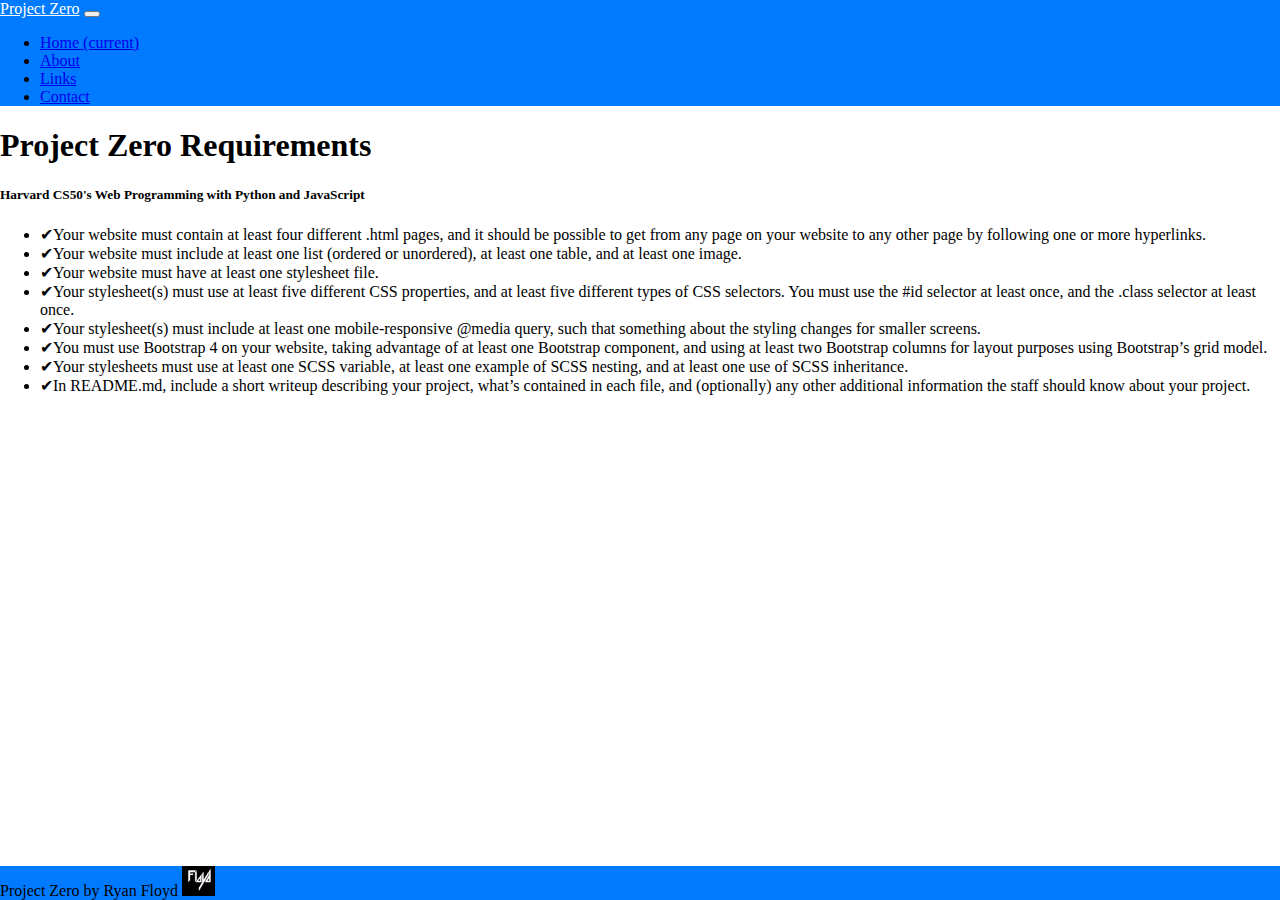
<file: index.html>
<!doctype html>
<html lang="en">

    <head>
        <!-- Required meta tags -->
        <meta charset="utf-8">
        <meta name="viewport" content="width=device-width, initial-scale=1, shrink-to-fit=no">

        <!-- Bootstrap CSS -->
        <link rel="stylesheet" href="https://stackpath.bootstrapcdn.com/bootstrap/4.2.1/css/bootstrap.min.css"
            integrity="sha384-GJzZqFGwb1QTTN6wy59ffF1BuGJpLSa9DkKMp0DgiMDm4iYMj70gZWKYbI706tWS" crossorigin="anonymous">
        <link rel="stylesheet" href="https://use.fontawesome.com/releases/v5.7.1/css/all.css"
            integrity="sha384-fnmOCqbTlWIlj8LyTjo7mOUStjsKC4pOpQbqyi7RrhN7udi9RwhKkMHpvLbHG9Sr" crossorigin="anonymous">
        <link rel="stylesheet" href="main.css">

        <title>Project Zero</title>
    </head>

    <body>

    <!-- BEGIN NAVBAR -->
        <nav class="navbar sticky-top navbar-dark navbar-expand-lg"> <!--navbar-dark bg-primary-->
            <a class="navbar-brand" id="siteBrand" href="index.html">Project Zero</a>
            <button class="navbar-toggler" id="hamburgerMenu" type="button" data-toggle="collapse" data-target="#navbarNav"
                aria-controls="navbarNav" aria-expanded="false" aria-label="Toggle navigation">
                <span class="navbar-toggler-icon"></span>
            </button>
            <div class="collapse navbar-collapse bg-primary" id="navbarNav"> 
                <ul class="navbar-nav ml-auto">
                    <li class="nav-item">
                        <a class="nav-link text-white" href="index.html">Home <span class="sr-only">(current)</span></a>
                    </li>
                    <li class="nav-item">
                        <a class="nav-link text-white" href="about.html">About</a>
                    </li>
                    <li class="nav-item">
                        <a class="nav-link text-white" href="links.html">Links</a>
                    </li>
                    <li class="nav-item">
                        <a class="nav-link text-white" href="contact.html">Contact</a>
                    </li>
                </ul>
            </div>
        </nav>

    <!-- END NARVBAR-->

    <!-- START MAIN BODY -->
        <main role="main" class="container-fluid mt-4">

            <div class="row">
                <div class="col">
                    <h1 class="text-primary text-center">Project Zero Requirements</h1>
                    <h5 class="text-muted text-center" href="https://courses.edx.org/courses/course-v1:HarvardX+CS50W+Web/">Harvard CS50's Web Programming with Python and JavaScript</small>
                </div>
            </div>

            <div class="row justify-content-center mt-4">
                <div class="col-md-6">
                    <ul class="list-group">
                        <li class="list-group-item">&#10004;Your website must contain at least four different .html pages, and it should be possible to get from any page on your
                        website to any other page by following one or more hyperlinks.</li>
                        <li class="list-group-item">&#10004;Your website must include at least one list (ordered or unordered), at least one table, and at least one image.</li>
                        <li class="list-group-item">&#10004;Your website must have at least one stylesheet file.</li>
                        <li class="list-group-item">&#10004;Your stylesheet(s) must use at least five different CSS properties, and at least five different types of CSS selectors.
                        You must use the #id selector at least once, and the .class selector at least once.</li>
                        <li class="list-group-item">&#10004;Your stylesheet(s) must include at least one mobile-responsive @media query, such that something about the styling
                        changes for smaller screens.</li>
                        <li class="list-group-item">&#10004;You must use Bootstrap 4 on your website, taking advantage of at least one Bootstrap component, and using at least two
                        Bootstrap columns for layout purposes using Bootstrap’s grid model.</li>
                        <li class="list-group-item">&#10004;Your stylesheets must use at least one SCSS variable, at least one example of SCSS nesting, and at least one use of SCSS
                        inheritance.</li>
                        <li class="list-group-item">&#10004;In README.md, include a short writeup describing your project, what’s contained in each file, and (optionally) any other
                        additional information the staff should know about your project.</li>
                    </ul>
                </div>
            </div>

        </main>

    <!-- END MAIN BODY -->

    <!-- BEGIN FOOTER -->
        <br>
        <br>
        <br>
        <div class="footer py-3 mt-3">
            <div class="container" id="footerDiv">
                <span class="text-white">Project Zero by Ryan Floyd</span>
                <a href="https://www.linkedin.com/in/ryan-floyd/"><img src="floyd.png" class="rounded float-right" id="floydlogo" alt="floyd"></a>
            </div>
        </footer>

    <!-- END FOOTER -->

        <!-- Optional JavaScript -->
        <!-- jQuery first, then Popper.js, then Bootstrap JS -->
        <script src="https://code.jquery.com/jquery-3.3.1.slim.min.js"
            integrity="sha384-q8i/X+965DzO0rT7abK41JStQIAqVgRVzpbzo5smXKp4YfRvH+8abtTE1Pi6jizo"
            crossorigin="anonymous"></script>
        <script src="https://cdnjs.cloudflare.com/ajax/libs/popper.js/1.14.6/umd/popper.min.js"
            integrity="sha384-wHAiFfRlMFy6i5SRaxvfOCifBUQy1xHdJ/yoi7FRNXMRBu5WHdZYu1hA6ZOblgut"
            crossorigin="anonymous"></script>
        <script src="https://stackpath.bootstrapcdn.com/bootstrap/4.2.1/js/bootstrap.min.js"
            integrity="sha384-B0UglyR+jN6CkvvICOB2joaf5I4l3gm9GU6Hc1og6Ls7i6U/mkkaduKaBhlAXv9k"
            crossorigin="anonymous"></script>
    </body>

</html>
</file>
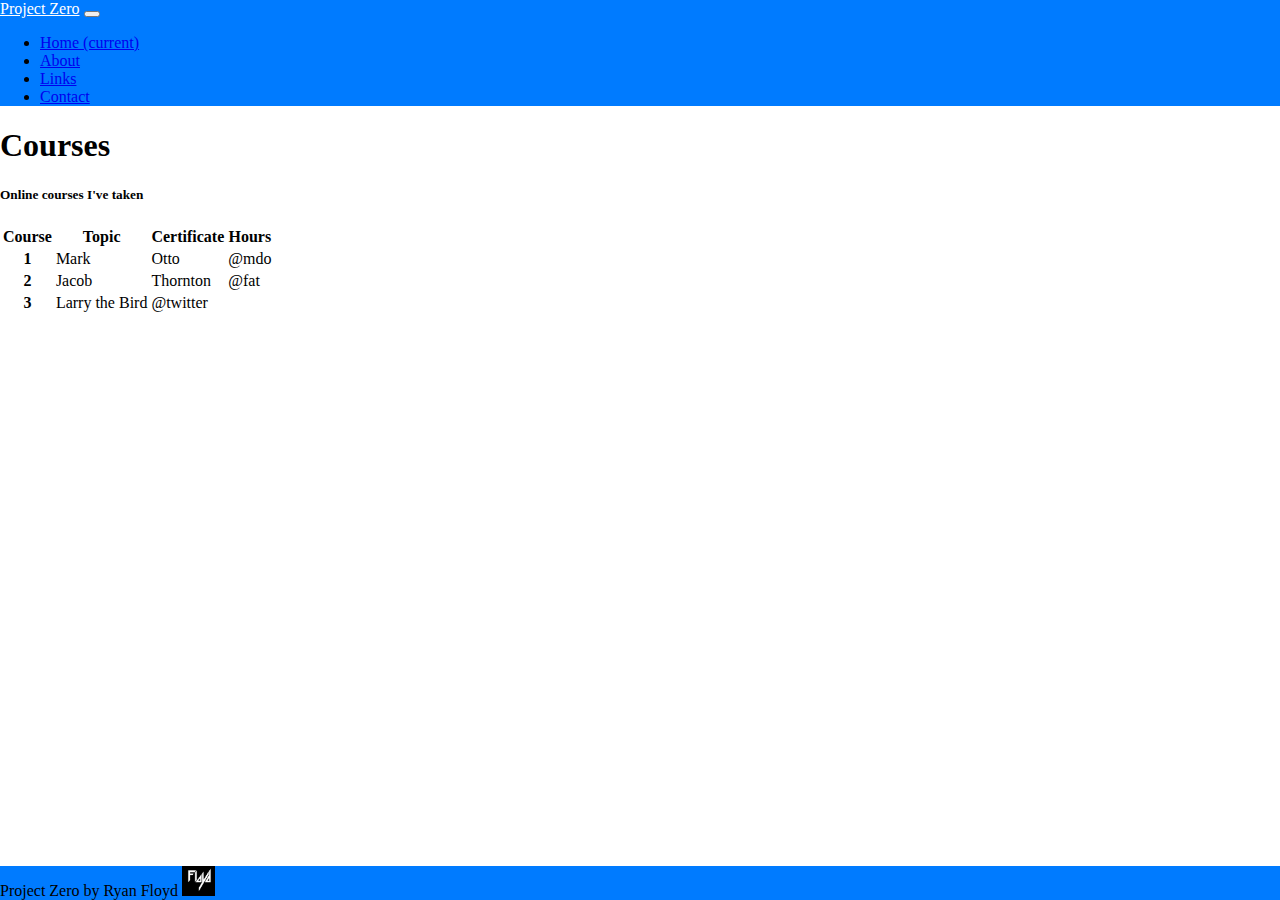
<file: about.html>
<!doctype html>
<html lang="en">

<head>
    <!-- Required meta tags -->
    <meta charset="utf-8">
    <meta name="viewport" content="width=device-width, initial-scale=1, shrink-to-fit=no">

    <!-- Bootstrap CSS -->
    <link rel="stylesheet" href="https://stackpath.bootstrapcdn.com/bootstrap/4.2.1/css/bootstrap.min.css"
        integrity="sha384-GJzZqFGwb1QTTN6wy59ffF1BuGJpLSa9DkKMp0DgiMDm4iYMj70gZWKYbI706tWS" crossorigin="anonymous">
    <link rel="stylesheet" href="https://use.fontawesome.com/releases/v5.7.1/css/all.css"
        integrity="sha384-fnmOCqbTlWIlj8LyTjo7mOUStjsKC4pOpQbqyi7RrhN7udi9RwhKkMHpvLbHG9Sr" crossorigin="anonymous">
    <link rel="stylesheet" href="main.css">

    <title>Project Zero</title>
</head>

<body>

    <!-- BEGIN NAVBAR -->
    <nav class="navbar sticky-top navbar-dark navbar-expand-lg">
        <!--navbar-dark bg-primary-->
        <a class="navbar-brand" id="siteBrand" href="index.html">Project Zero</a>
        <button class="navbar-toggler" id="hamburgerMenu" type="button" data-toggle="collapse" data-target="#navbarNav"
            aria-controls="navbarNav" aria-expanded="false" aria-label="Toggle navigation">
            <span class="navbar-toggler-icon"></span>
        </button>
        <div class="collapse navbar-collapse bg-primary" id="navbarNav">
            <ul class="navbar-nav ml-auto">
                <li class="nav-item">
                    <a class="nav-link text-white" href="index.html">Home <span class="sr-only">(current)</span></a>
                </li>
                <li class="nav-item">
                    <a class="nav-link text-white" href="about.html">About</a>
                </li>
                <li class="nav-item">
                    <a class="nav-link text-white" href="links.html">Links</a>
                </li>
                <li class="nav-item">
                    <a class="nav-link text-white" href="contact.html">Contact</a>
                </li>
            </ul>
        </div>
    </nav>

    <!-- END NARVBAR-->

    <!-- START MAIN BODY -->
    <main role="main" class="container-fluid mt-4">

        <div class="row mt-4">
            <div class="col">
                <h1 class="text-primary text-center">Courses</h1>
                <h5 class="text-muted text-center">Online courses I've taken</h5>
            </div>
        </div>

        <div class="row justify-content-center mt-4">
            <div class="col-md-8">
                <table class="table table-bordered">
                    <thead>
                        <tr>
                            <th scope="col">Course</th>
                            <th scope="col">Topic</th>
                            <th scope="col">Certificate</th>
                            <th scope="col">Hours</th>
                        </tr>
                    </thead>
                    <tbody>
                        <tr>
                            <th scope="row">1</th>
                            <td>Mark</td>
                            <td>Otto</td>
                            <td>@mdo</td>
                        </tr>
                        <tr>
                            <th scope="row">2</th>
                            <td>Jacob</td>
                            <td>Thornton</td>
                            <td>@fat</td>
                        </tr>
                        <tr>
                            <th scope="row">3</th>
                            <td>Larry the Bird</td>
                            <td>@twitter</td>
                        </tr>
                    </tbody>
                </table>
            </div>
        </div>

    </main>

    <!-- END MAIN BODY -->

    <!-- BEGIN FOOTER -->
    <br>
    <br>
    <br>
    <footer class="footer py-3 mt-3">
        <div class="container" id="footerDiv">
            <span class="text-white">Project Zero by Ryan Floyd</span>
            <a href="https://www.linkedin.com/in/ryan-floyd/"><img src="floyd.png" class="rounded float-right" id="floydlogo"
                    alt="floyd"></a>
        </div>
    </footer>

    <!-- END FOOTER -->

    <!-- Optional JavaScript -->
    <!-- jQuery first, then Popper.js, then Bootstrap JS -->
    <script src="https://code.jquery.com/jquery-3.3.1.slim.min.js"
        integrity="sha384-q8i/X+965DzO0rT7abK41JStQIAqVgRVzpbzo5smXKp4YfRvH+8abtTE1Pi6jizo"
        crossorigin="anonymous"></script>
    <script src="https://cdnjs.cloudflare.com/ajax/libs/popper.js/1.14.6/umd/popper.min.js"
        integrity="sha384-wHAiFfRlMFy6i5SRaxvfOCifBUQy1xHdJ/yoi7FRNXMRBu5WHdZYu1hA6ZOblgut"
        crossorigin="anonymous"></script>
    <script src="https://stackpath.bootstrapcdn.com/bootstrap/4.2.1/js/bootstrap.min.js"
        integrity="sha384-B0UglyR+jN6CkvvICOB2joaf5I4l3gm9GU6Hc1og6Ls7i6U/mkkaduKaBhlAXv9k"
        crossorigin="anonymous"></script>
</body>

</html>
</file>
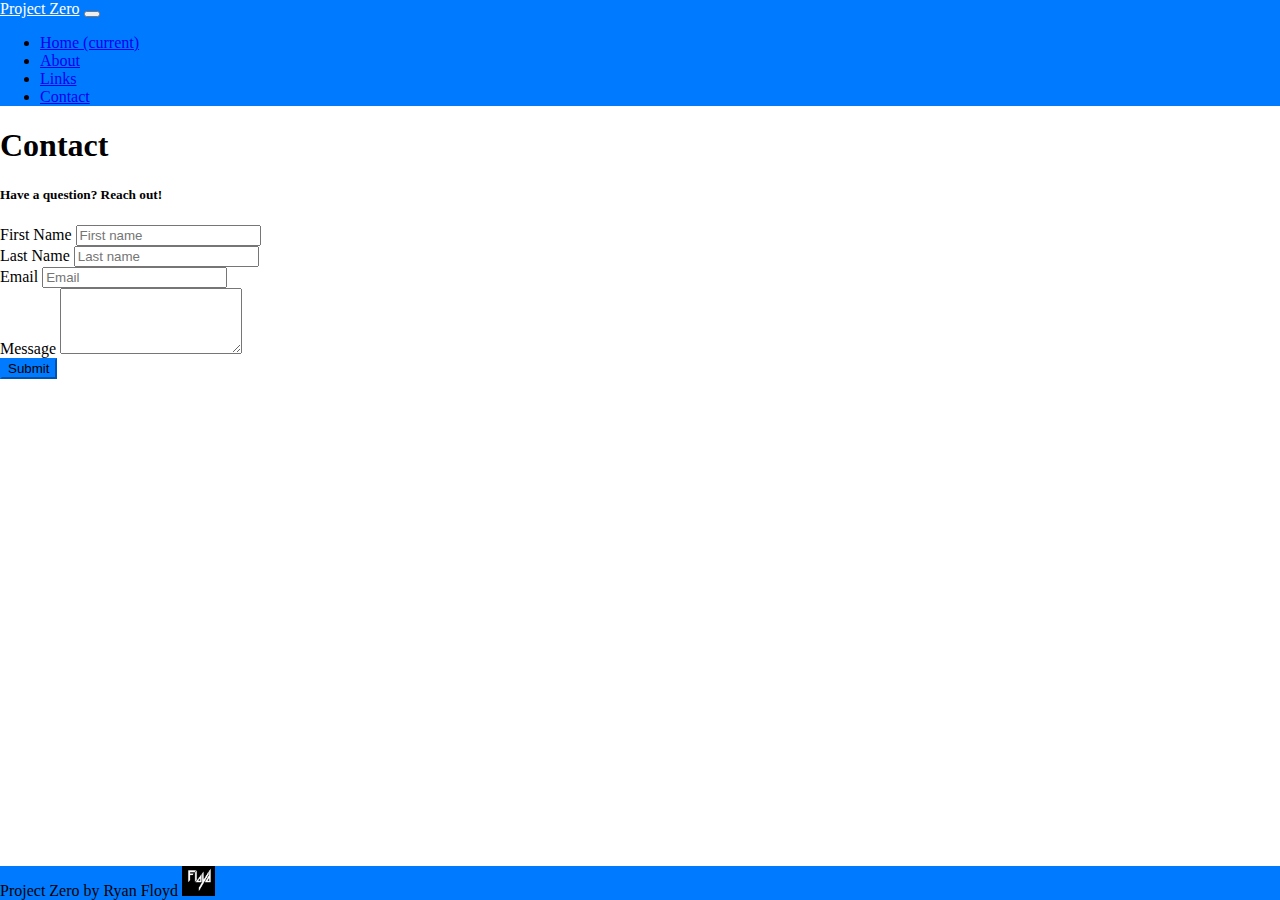
<file: contact.html>
<!doctype html>
<html lang="en">

<head>
    <!-- Required meta tags -->
    <meta charset="utf-8">
    <meta name="viewport" content="width=device-width, initial-scale=1, shrink-to-fit=no">

    <!-- Bootstrap CSS -->
    <link rel="stylesheet" href="https://stackpath.bootstrapcdn.com/bootstrap/4.2.1/css/bootstrap.min.css"
        integrity="sha384-GJzZqFGwb1QTTN6wy59ffF1BuGJpLSa9DkKMp0DgiMDm4iYMj70gZWKYbI706tWS" crossorigin="anonymous">
    <link rel="stylesheet" href="https://use.fontawesome.com/releases/v5.7.1/css/all.css"
        integrity="sha384-fnmOCqbTlWIlj8LyTjo7mOUStjsKC4pOpQbqyi7RrhN7udi9RwhKkMHpvLbHG9Sr" crossorigin="anonymous">
    <link rel="stylesheet" href="main.css">

    <title>Project Zero</title>
</head>

<body>

    <!-- BEGIN NAVBAR -->
    <nav class="navbar sticky-top navbar-dark navbar-expand-lg">
        <!--navbar-dark bg-primary-->
        <a class="navbar-brand" id="siteBrand" href="index.html">Project Zero</a>
        <button class="navbar-toggler" id="hamburgerMenu" type="button" data-toggle="collapse" data-target="#navbarNav"
            aria-controls="navbarNav" aria-expanded="false" aria-label="Toggle navigation">
            <span class="navbar-toggler-icon"></span>
        </button>
        <div class="collapse navbar-collapse bg-primary" id="navbarNav">
            <ul class="navbar-nav ml-auto">
                <li class="nav-item">
                    <a class="nav-link text-white" href="index.html">Home <span class="sr-only">(current)</span></a>
                </li>
                <li class="nav-item">
                    <a class="nav-link text-white" href="about.html">About</a>
                </li>
                <li class="nav-item">
                    <a class="nav-link text-white" href="links.html">Links</a>
                </li>
                <li class="nav-item">
                    <a class="nav-link text-white" href="contact.html">Contact</a>
                </li>
            </ul>
        </div>
    </nav>

    <!-- END NARVBAR-->

    <!-- START MAIN BODY -->
    <main role="main" class="container-fluid mt-4">
        
        <div class="row mt-4">
            <div class="col">
                <h1 class="text-primary text-center">Contact</h1>
                <h5 class="text-muted text-center">Have a question? Reach out!</h5>
            </div>
        </div>
        
        <form>

            <div class="row justify-content-center mt-4">
                <div class="col-md-3 mt-4">
                    <label for="firstname">First Name</label>
                    <input type="text" class="form-control" placeholder="First name">
                </div>
                <div class="col-md-3 mt-4">
                    <label for="lastname">Last Name</label>
                    <input type="text" class="form-control" placeholder="Last name">
                </div>
            </div>

            <div class="row justify-content-center mb-4">
                <div class="col-md-6 mt-4">
                    <label for="firstname">Email</label>
                    <input type="text" class="form-control" placeholder="Email">
                </div>
            </div>

            <div class="row justify-content-center mt-4">
                <div class="col-md-6">
                    <div class="md-form">
                        <label for="message">Message</label>
                        <textarea type="text" id="message" name="message" rows="4" class="form-control md-textarea"></textarea>
                    </div>
                </div>
            </div>
            
            <div class="row justify-content-center">
                <div class="col-md-6 mt-4">
                    <button type="button" class="btn btn-primary" type="submit">Submit</button>
                </div>
            </div>

        </form>

    </main>

    <!-- END MAIN BODY -->

    <!-- BEGIN FOOTER -->
    <br>
    <br>
    <br>
    <footer class="footer py-3 mt-5">
        <div class="container" id="footerDiv">
            <span class="text-white">Project Zero by Ryan Floyd</span>
            <a href="https://www.linkedin.com/in/ryan-floyd/"><img src="floyd.png" class="rounded float-right" id="floydlogo"
                    alt="floyd"></a>
        </div>
    </footer>

    <!-- END FOOTER -->

    <!-- Optional JavaScript -->
    <!-- jQuery first, then Popper.js, then Bootstrap JS -->
    <script src="https://code.jquery.com/jquery-3.3.1.slim.min.js"
        integrity="sha384-q8i/X+965DzO0rT7abK41JStQIAqVgRVzpbzo5smXKp4YfRvH+8abtTE1Pi6jizo"
        crossorigin="anonymous"></script>
    <script src="https://cdnjs.cloudflare.com/ajax/libs/popper.js/1.14.6/umd/popper.min.js"
        integrity="sha384-wHAiFfRlMFy6i5SRaxvfOCifBUQy1xHdJ/yoi7FRNXMRBu5WHdZYu1hA6ZOblgut"
        crossorigin="anonymous"></script>
    <script src="https://stackpath.bootstrapcdn.com/bootstrap/4.2.1/js/bootstrap.min.js"
        integrity="sha384-B0UglyR+jN6CkvvICOB2joaf5I4l3gm9GU6Hc1og6Ls7i6U/mkkaduKaBhlAXv9k"
        crossorigin="anonymous"></script>
</body>

</html>
</file>
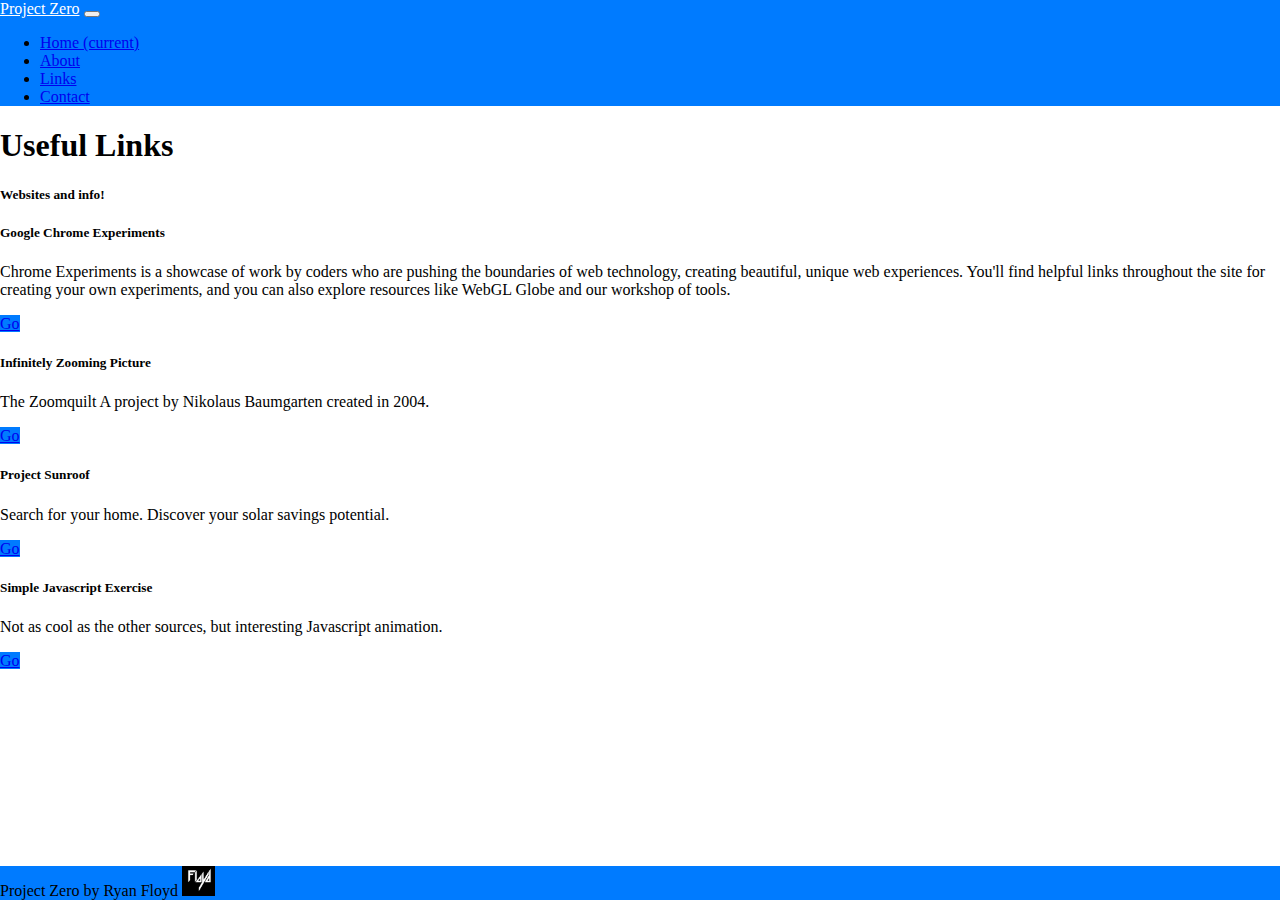
<file: links.html>
<!doctype html>
<html lang="en">

<!-- REMEMBER, BOOTSTRAP IS MOBILE FIRST!!!! -->

<head>
    <!-- Required meta tags -->
    <meta charset="utf-8">
    <meta name="viewport" content="width=device-width, initial-scale=1, shrink-to-fit=no">

    <!-- Bootstrap CSS -->
    <link rel="stylesheet" href="https://stackpath.bootstrapcdn.com/bootstrap/4.2.1/css/bootstrap.min.css"
        integrity="sha384-GJzZqFGwb1QTTN6wy59ffF1BuGJpLSa9DkKMp0DgiMDm4iYMj70gZWKYbI706tWS" crossorigin="anonymous">
    <link rel="stylesheet" href="https://use.fontawesome.com/releases/v5.7.1/css/all.css"
        integrity="sha384-fnmOCqbTlWIlj8LyTjo7mOUStjsKC4pOpQbqyi7RrhN7udi9RwhKkMHpvLbHG9Sr" crossorigin="anonymous">
    <link rel="stylesheet" href="main.css">

    <title>Hello, world!</title>
</head>

<body>

    <!-- BEGIN NAVBAR -->
    <nav class="navbar sticky-top navbar-dark navbar-expand-lg">
        <!--navbar-dark bg-primary-->
        <a class="navbar-brand" id="siteBrand" href="index.html">Project Zero</a>
        <button class="navbar-toggler" id="hamburgerMenu" type="button" data-toggle="collapse" data-target="#navbarNav"
            aria-controls="navbarNav" aria-expanded="false" aria-label="Toggle navigation">
            <span class="navbar-toggler-icon"></span>
        </button>
        <div class="collapse navbar-collapse bg-primary" id="navbarNav">
            <ul class="navbar-nav ml-auto">
                <li class="nav-item">
                    <a class="nav-link text-white" href="index.html">Home <span class="sr-only">(current)</span></a>
                </li>
                <li class="nav-item">
                    <a class="nav-link text-white" href="about.html">About</a>
                </li>
                <li class="nav-item">
                    <a class="nav-link text-white" href="links.html">Links</a>
                </li>
                <li class="nav-item">
                    <a class="nav-link text-white" href="contact.html">Contact</a>
                </li>
            </ul>
        </div>
    </nav>

    <!-- END NARVBAR-->

    <!-- START MAIN BODY -->
    <main role="main" class="container-fluid mt-4">
        
        <div class="row mt-4">
            <div class="col">
                <h1 class="text-primary text-center">Useful Links</h1>
                <h5 class="text-muted text-center">Websites and info!</h5>
            </div>
        </div>

        <div class="row justify-content-center">

            <div class="col-md-8">
                <div class="card-deck mx-auto mt-4">
                    <div class="card border-primary">
                        <div class="card-body">
                            <h5 class="card-title">Google Chrome Experiments</h5>
                            <p class="card-text">Chrome Experiments is a showcase of work by coders who are pushing the boundaries of web technology, creating beautiful,
                            unique web experiences. You'll find helpful links throughout the site for creating your own experiments, and you can
                            also explore resources like WebGL Globe and our workshop of tools.</p>
                            <a href="https://demo.marpi.pl/ocean_desert/" class="btn btn-primary">Go</a>
                        </div>
                    </div>
                    <div class="card border-primary">
                        <div class="card-body">
                            <h5 class="card-title">Infinitely Zooming Picture</h5>
                            <p class="card-text">The Zoomquilt A project by Nikolaus Baumgarten created in 2004.</p>
                            <a href="https://zoomquilt.org/" class="btn btn-primary">Go</a>
                        </div>
                    </div>
                </div>

                <div class="card-deck mx-auto mt-4">
                    <div class="card border-primary">
                        <div class="card-body">
                            <h5 class="card-title">Project Sunroof</h5>
                            <p class="card-text">Search for your home. Discover your solar savings potential.</p>
                            <a href="https://www.google.com/get/sunroof#p=0" class="btn btn-primary">Go</a>
                        </div>
                    </div>
                    <div class="card border-primary">
                        <div class="card-body">
                            <h5 class="card-title">Simple Javascript Exercise</h5>
                            <p class="card-text">Not as cool as the other sources, but interesting Javascript animation.</p>
                            <a href="https://mdn.github.io/learning-area/javascript/oojs/assessment/" class="btn btn-primary">Go</a>
                        </div>
                    </div>
                </div>

            </div>
        </div>
    </main>

    <!-- END MAIN BODY -->

    <!-- BEGIN FOOTER -->
    <br>
    <br>
    <br>
    <footer class="footer py-3 mt-5">
        <div class="container" id="footerDiv">
            <span class="text-white">Project Zero by Ryan Floyd</span>
            <a href="https://www.linkedin.com/in/ryan-floyd/"><img src="floyd.png" class="rounded float-right" id="floydlogo"
                    alt="floyd"></a>
        </div>
    </footer>

    <!-- END FOOTER -->

    <!-- Optional JavaScript -->
    <!-- jQuery first, then Popper.js, then Bootstrap JS -->
    <script src="https://code.jquery.com/jquery-3.3.1.slim.min.js"
        integrity="sha384-q8i/X+965DzO0rT7abK41JStQIAqVgRVzpbzo5smXKp4YfRvH+8abtTE1Pi6jizo"
        crossorigin="anonymous"></script>
    <script src="https://cdnjs.cloudflare.com/ajax/libs/popper.js/1.14.6/umd/popper.min.js"
        integrity="sha384-wHAiFfRlMFy6i5SRaxvfOCifBUQy1xHdJ/yoi7FRNXMRBu5WHdZYu1hA6ZOblgut"
        crossorigin="anonymous"></script>
    <script src="https://stackpath.bootstrapcdn.com/bootstrap/4.2.1/js/bootstrap.min.js"
        integrity="sha384-B0UglyR+jN6CkvvICOB2joaf5I4l3gm9GU6Hc1og6Ls7i6U/mkkaduKaBhlAXv9k"
        crossorigin="anonymous"></script>
</body>

</html>
</file>
<file: main.css>
html {
  height: 100% !important;
  margin: 0 !important;
}

body {
  min-height: 100% !important;
  margin: 0 !important;
  position: relative;
}

.border-primary, .navbar, .btn-primary, #navbarNav, .footer, #footerDiv {
  border-color: #007bff !important;
}

.navbar, .btn-primary, #navbarNav, .footer, #footerDiv {
  background-color: #007bff !important;
}

.footer {
  background-color: #f5f5f5;
  position: absolute !important;
  bottom: 0 !important;
  width: 100% !important;
  max-height: 60px !important;
  overflow: hidden;
}
.footer .container {
  background-color: #f5f5f5;
}
@media (max-width: 575.98px) {
  .footer {
    text-align: center;
  }
}

#floydlogo {
  width: auto !important;
  max-height: 30px !important;
  right: 0 !important;
}

#siteBrand {
  color: white;
}

/*# sourceMappingURL=main.css.map */
</file>
